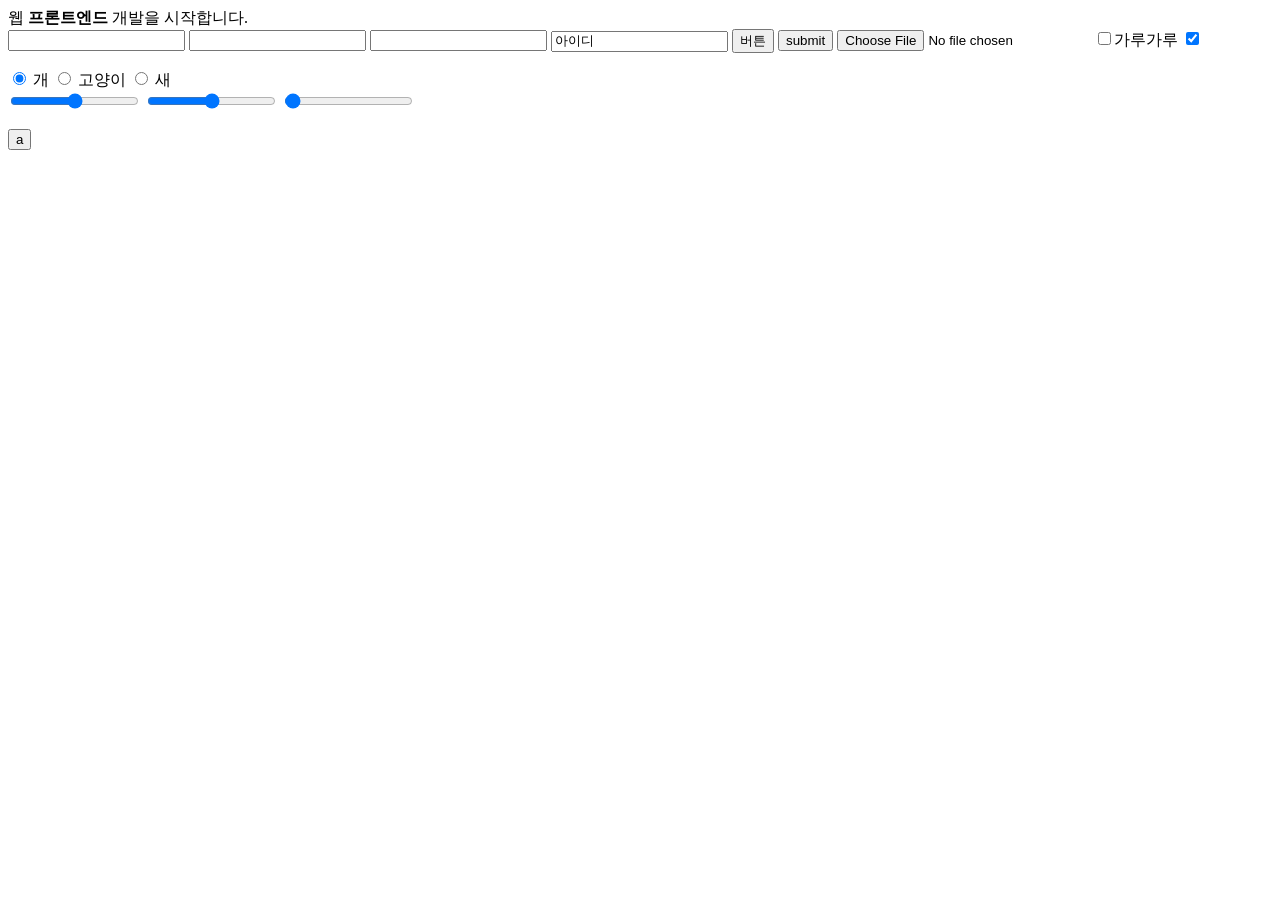
<file: test.html>
<!DOCTYPE html>
<html>
<head></head>

<body>웹 <strong>프론트엔드</strong> 개발을 시작합니다.</body><br/>
<input type="number"/>
<input type="password"/>
<input type="email"/>
<input type="search" value="아이디"/>
<input type="button" value="버튼"/>
<input type="submit" value="submit"/>
<input type="file" accept="image/*"/>
<input type="checkbox"/>가루가루
<input type="checkbox" checked/>
<p>
    <input type="radio" name="radio" checked/> 개
    <input type="radio" name="radio"/> 고양이
    <input type="radio" name="radio"/> 새


    <br/>
    <input type="range" min="0" max="1000"/>
    <input type="range" min="0" max="1000" step="10"/>
    <input type="range" min="0" max="1000" step="10" value="10"/>
</p>
</p>
    <button>a</button>
</html>
</file>
